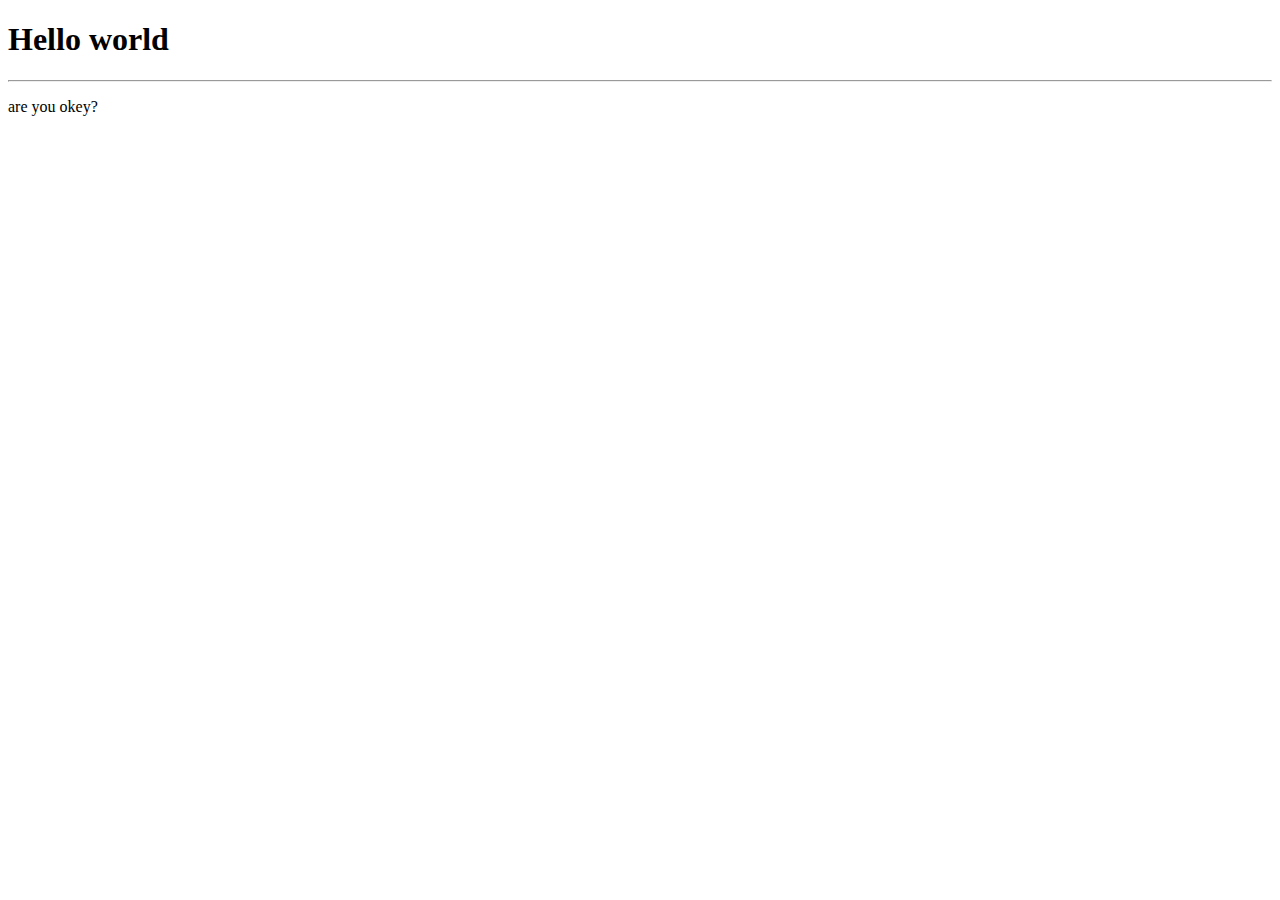
<file: Code/01-Fundaments - copia/index.html>
<!DOCTYPE html>
<html lang="en">
<head>
    <meta charset="UTF-8">
    <meta name="viewport" content="width=device-width, initial-scale=1.0">
    <title>Document</title>
</head>
<body>

    <h1>Hello world</h1>

    <hr>

    <p>
        are you okey?
    </p>

    
    <!-- <script src="assets/js/app.js"></script> -->
    <!-- <script src="assets/js/alerts.js"></script> -->
    <!-- <script src="assets/js/primitivos.js"></script> -->
    <!-- <script src="assets/js/palabras-reservadas.js"></script> -->
    <!-- <script src="assets/js/arreglos.js"></script> -->
    <!-- <script src="assets/js/new-arreglos.js"></script> -->
    <!-- <script src="assets/js/literal-object.js"></script> -->
    <!-- <script src="assets/js/functions.js"></script> -->
    <!-- <script src="assets/js/protip-return.js"></script> -->
    <!-- <script src="assets/js/reference-value.js"></script> -->
    <!-- <script src="assets/js/if-else.js"></script> -->
    <!-- <script src="assets/js/booleana-logic.js"></script> -->
    <!-- <script src="assets/js/bucles.js"></script> -->
    <script src="assets/js/for.js"></script>
     
</body>
</html>
</file>
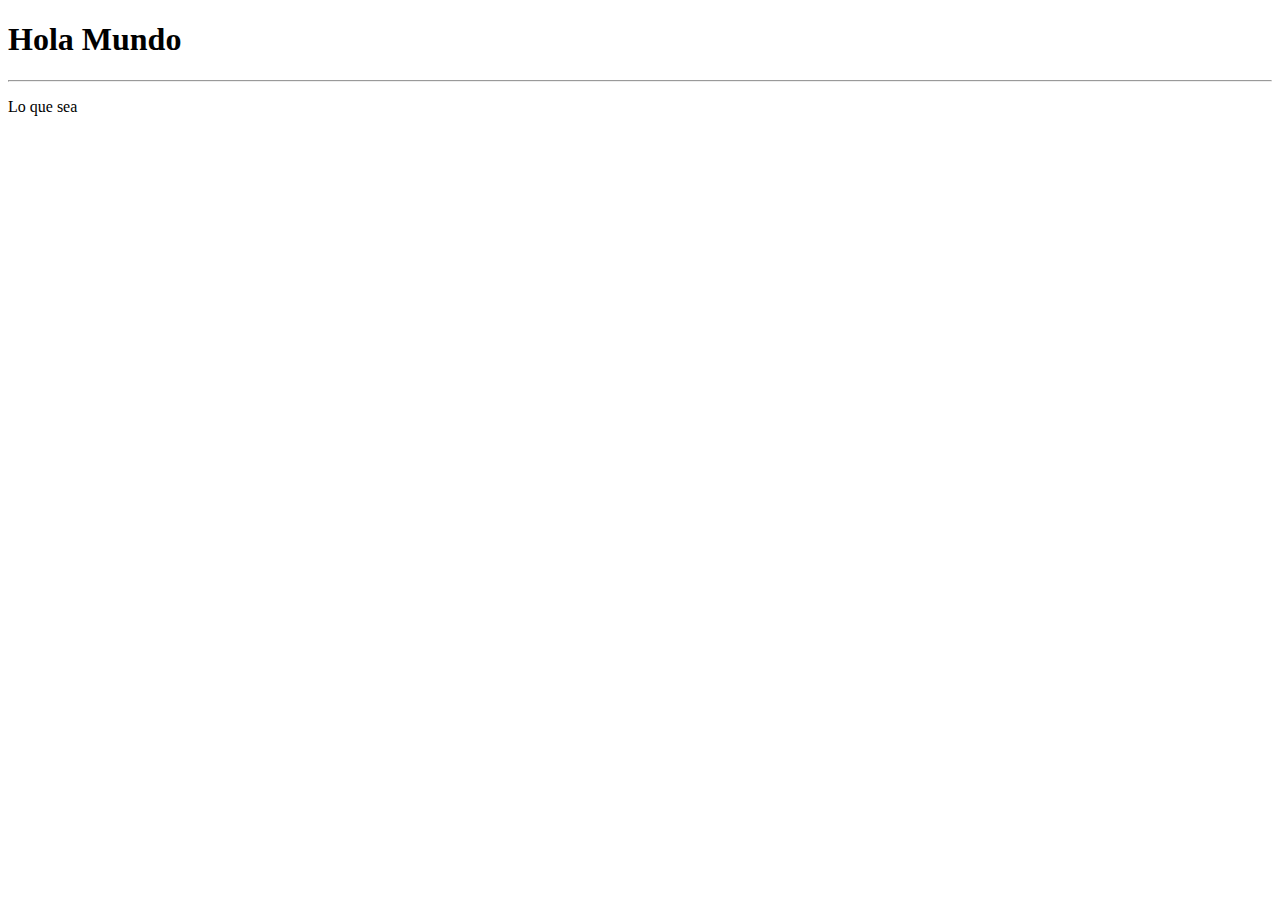
<file: Examples/javascript-basics-0.0.1/index.html>
<!DOCTYPE html>
<html lang="es">
<head>
    <meta charset="UTF-8">

    
    
</head>
<body>
    
    <h1>Hola Mundo</h1>
    <hr>

    <p>
        Lo que sea
    </p>
    
    
    
    
    <!-- <script src="assets/js/app.js"></script> -->
    <script src="assets/js/alerts.js"></script>
</body>
</html>
</file>
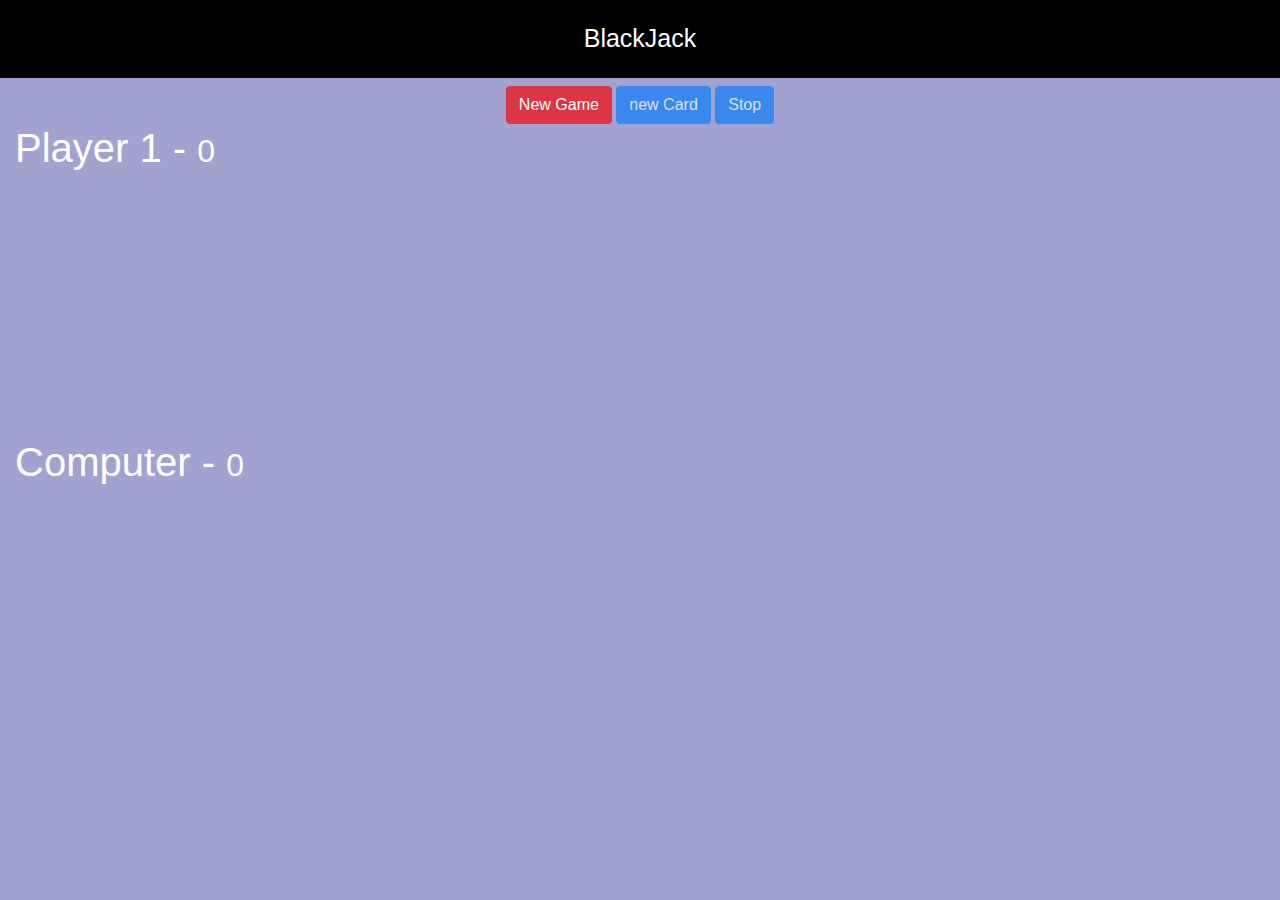
<file: projects/BlackJack/index.html>
<!DOCTYPE html>
<html lang="en">
<head>
    <meta charset="UTF-8">
    <meta name="viewport" content="width=device-width, initial-scale=1.0">
    <title>BlackJack</title>

    <link rel="stylesheet" href="https://cdn.jsdelivr.net/npm/bootstrap@4.4.1/dist/css/bootstrap.min.css"
        integrity="sha384-Vkoo8x4CGsO3+Hhxv8T/Q5PaXtkKtu6ug5TOeNV6gBiFeWPGFN9MuhOf23Q9Ifjh" crossorigin="anonymous">
    <link rel="stylesheet" href="assets/css/styles.css">

</head>
<body>

    <header class="titulo">
        BlackJack
    </header>

    <div class="row mt-2">
        <div id="divButtons" class="col text-center">

            <button id="btnNewGame"  class="btn btn-danger"                  >New Game</button>
            <button id="btnRequest"  class="btn btn-primary" disabled= true  >new Card</button>
            <button id="btnStopGame" class="btn btn-primary" disabled= true  >Stop    </button>

        </div>
    </div>

    <div class="row container">
        <div class="col">
            <h1>Player 1 - <small>0</small></h1>
            <!-- <hr> -->
            <div id="player-cards">

            </div>

        </div>
    </div>

    <div class="row container mt-2">
        <div class="col">
            <h1>Computer - <small>0</small></h1>
            <!-- <hr> -->
            <div id="computer-cards">

            </div>
    
        </div>
    </div>

    <script src="assets/js/underscore-min.js"></script>
    <script src="assets/js/app.js"></script>

</body>
</html>
</file>
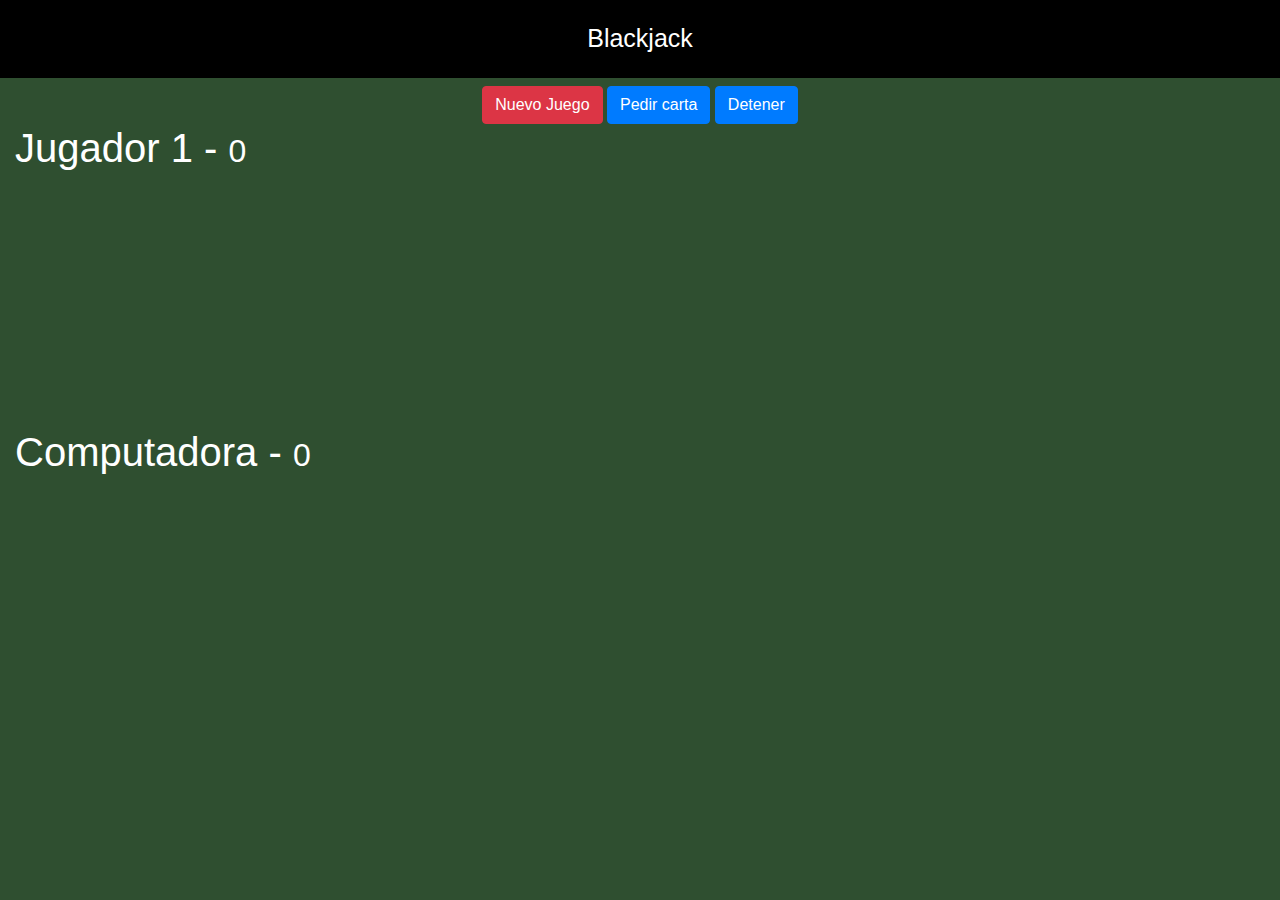
<file: projects/study/js-blackjack/index.html>
<!DOCTYPE html>
<html lang="es">
<head>
    <meta charset="UTF-8">
    <meta name="viewport" content="width=device-width, initial-scale=1.0">
    <meta http-equiv="X-UA-Compatible" content="ie=edge">
    <title>Blackjack</title>

    <link rel="stylesheet" href="https://stackpath.bootstrapcdn.com/bootstrap/4.4.1/css/bootstrap.min.css" integrity="sha384-Vkoo8x4CGsO3+Hhxv8T/Q5PaXtkKtu6ug5TOeNV6gBiFeWPGFN9MuhOf23Q9Ifjh" crossorigin="anonymous">
    <link rel="stylesheet" href="assets/css/styles.css">

</head>
<body>
    
    <header class="titulo">
        Blackjack
    </header>
    
    <div class="row mt-2">
        <div id="divBotones" class="col text-center">

            <button id="btnNuevo" class="btn btn-danger">Nuevo Juego</button>
            <button id="btnPedir" class="btn btn-primary"   disabled="disabled"  >Pedir carta</button>
            <button id="btnDetener" class="btn btn-primary" disabled="disabled"  >Detener</button> 

        </div>
    </div>

    <div class="row container">
        <div class="col">

            <h1>Jugador 1 - <small>0</small></h1>
            <div id="jugador-cartas" class="divCartas">
            </div>

        </div>
    </div>

    <div class="row container mt-2">
        <div class="col">

            <h1>Computadora - <small>0</small></h1>
            <div id="computadora-cartas" class="divCartas">
            </div>

        </div>
    </div>


    <script src="assets/js/underscore-min.js"></script>
    <script src="assets/js/juego-min.js"></script>

    <script>
        console.log( miModulo );

        miModulo.nuevoJuego();
    </script>

</body>
</html>
</file>
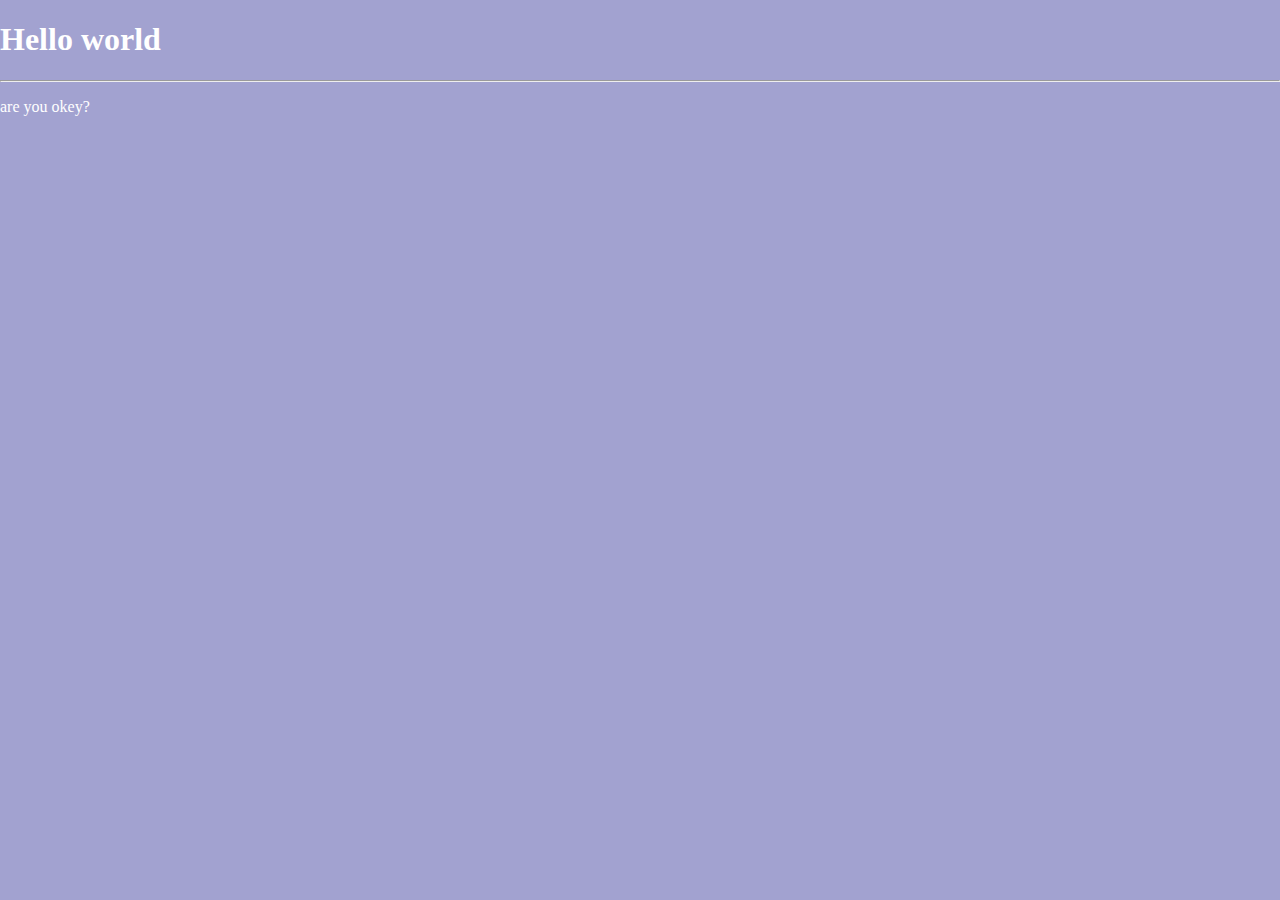
<file: study/code/01-Fundaments/index.html>
<!DOCTYPE html>
<html lang="en">
<head>
    <meta charset="UTF-8">
    <meta name="viewport" content="width=device-width, initial-scale=1.0">
    <title>Document</title>
    <link rel="stylesheet" href="assets/css/styles.css">
</head>
<body>

    <h1>Hello world</h1>

    <hr>

    <p>
        are you okey?
    </p>

    
    <!-- <script src="assets/js/bases/app.js"></script> -->
    <!-- <script src="assets/js/bases/alerts.js"></script> -->
    <!-- <script src="assets/js/bases/primitivos.js"></script> -->
    <!-- <script src="assets/js/bases/palabras-reservadas.js"></script> -->
    <!-- <script src="assets/js/bases/arreglos.js"></script> -->
    <!-- <script src="assets/js/bases/new-arreglos.js"></script> -->
    <!-- <script src="assets/js/bases/literal-object.js"></script> -->
    <!-- <script src="assets/js/bases/functions.js"></script> -->
    <!-- <script src="assets/js/bases/protip-return.js"></script> -->
    <!-- <script src="assets/js/bases/reference-value.js"></script> -->
    <!-- <script src="assets/js/bases/if-else.js"></script> -->
    <!-- <script src="assets/js/bases/booleana-logic.js"></script> -->
    <!-- <script src="assets/js/bases/operador-ternario.js"></script> -->
    <!-- <script src="assets/js/bases/protip-ternario.js"></script> -->
    <!-- <script src="assets/js/bases/switch.js"></script> -->
    <!-- <script src="assets/js/ciclos/while-do-while.js"></script> -->
    <!-- <script src="assets/js/for.js"></script> -->
    <!-- <script src="assets/js/classes/problema.js"></script> -->
    <!-- <script src="assets/js/classes/class.js"></script> -->
    <!-- <script src="assets/js/classes/sub-clases.js"></script> -->
    <!-- <script src="assets/js/classes/esnext.js"></script> -->
    <!-- <script src="assets/js/classes/singleton.js"></script> -->
    <script src="assets/js/classes/protip-constructores-multiples.js"></script>

     
</body>
</html>
</file>
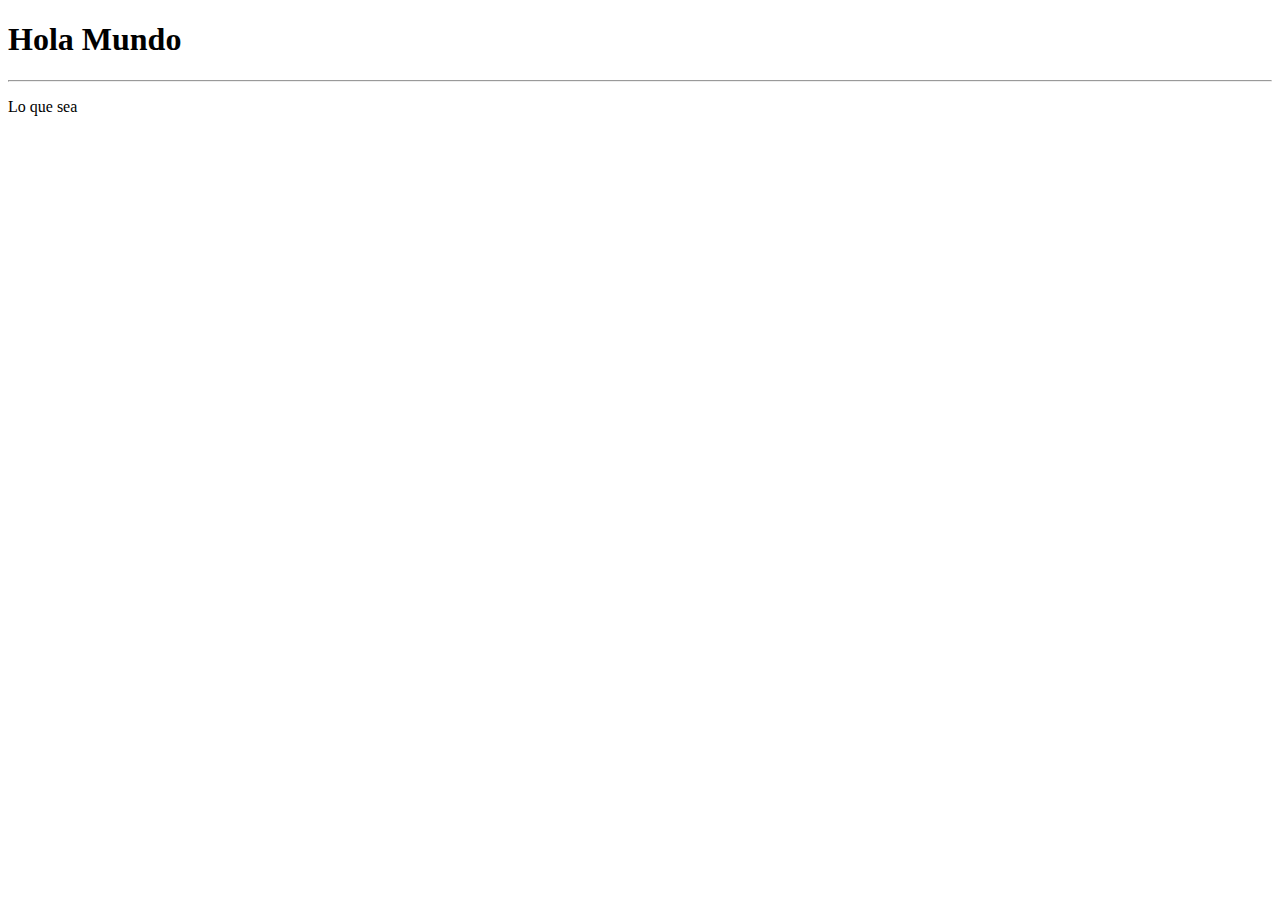
<file: study/examples/javascript-basics-0.0.4/index.html>
<!DOCTYPE html>
<html lang="es">
<head>
    <meta charset="UTF-8">

    
    
</head>
<body>
    
    <h1>Hola Mundo</h1>
    <hr>

    <p>
        Lo que sea
    </p>
    
    
    <script src="assets/js/classes/constructores-multiples.js"></script>
    
</body>
</html>
</file>
<file: projects/BlackJack/assets/css/styles.css>
html, body{
    margin: 0px;
    background-color: #A2A2D0;
    color: white;
}

.titulo {
    text-align: center;
    background-color: black;
    color: white;
    padding: 20px;
    font-size: 25px;
}

.cards {
    position: relative;
    width: 150px;
    left: 125px;
    margin-left: -100px;
}

#computer-cards, #player-cards{
    height: 250px;
}
</file>
<file: projects/study/js-blackjack/assets/css/styles.css>
html, body {
    margin: 0px;
    background-color: #2F4F30;
    color: white;
}


.titulo {
    text-align: center;
    background-color: black;
    color: white;
    padding: 20px;
    font-size: 25px;
}

.carta {
    position: relative;
    width: 150px;
    left: 100px;
    margin-left: -75px;
}

#computadora-cartas, #jugador-cartas {
    height: 240px;
}
</file>
<file: study/code/01-Fundaments/assets/css/styles.css>
html,body {
    margin: 0px;
    background-color: #A2A2D0;
    color: white;
}
</file>
